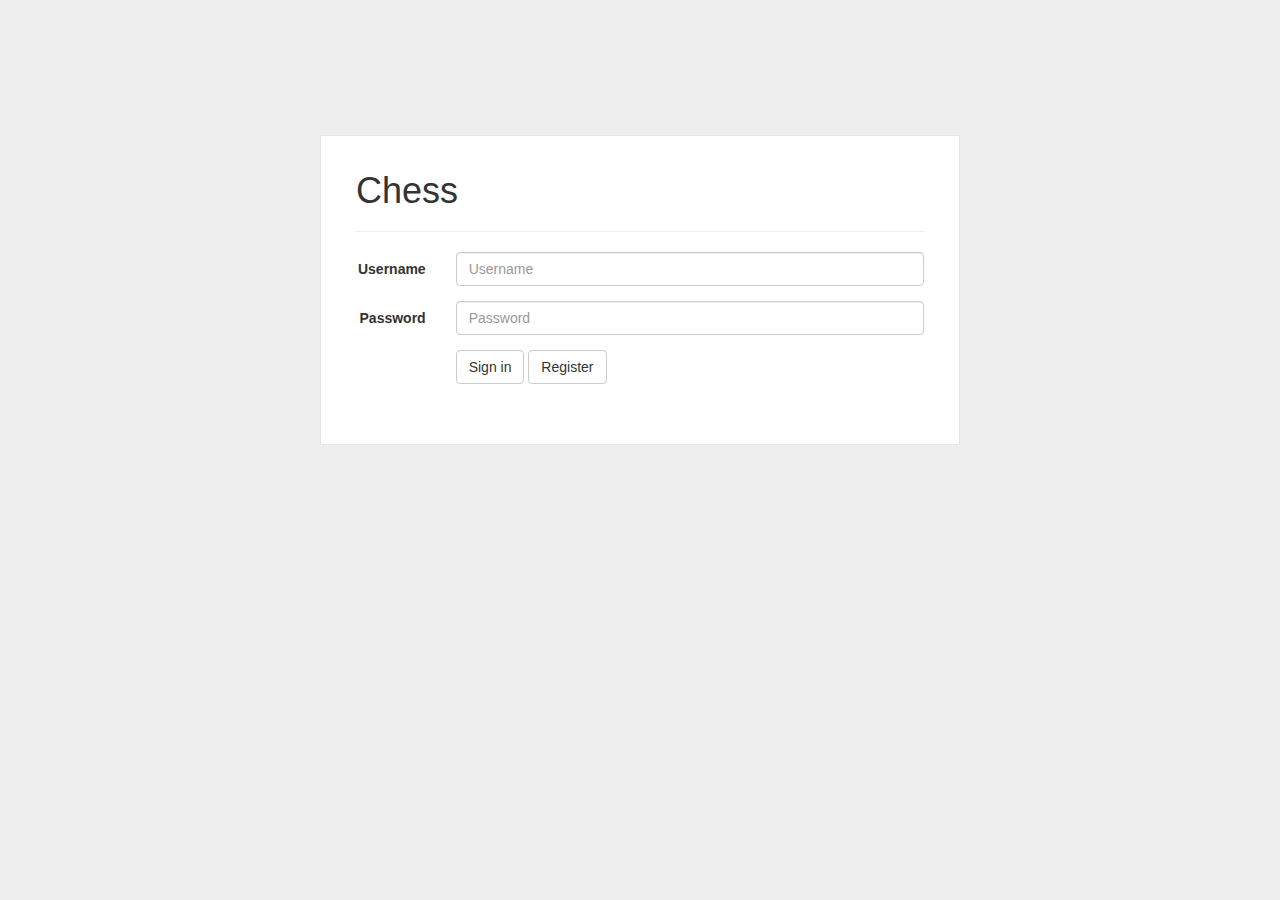
<file: src/main/resources/web/login.html>
<!DOCTYPE html>
<html lang="en">
<head>
    <meta charset="UTF-8">
    <title>Title</title>
    <script src="script/vendor/jquery.min.js"></script>
    <!-- Latest compiled and minified CSS -->
    <link rel="stylesheet" href="https://maxcdn.bootstrapcdn.com/bootstrap/3.3.7/css/bootstrap.min.css"
          integrity="sha384-BVYiiSIFeK1dGmJRAkycuHAHRg32OmUcww7on3RYdg4Va+PmSTsz/K68vbdEjh4u" crossorigin="anonymous">
    <link rel="stylesheet" href="css/login.css"/>

    <!-- Latest compiled and minified JavaScript -->
    <script src="https://maxcdn.bootstrapcdn.com/bootstrap/3.3.7/js/bootstrap.min.js"
            integrity="sha384-Tc5IQib027qvyjSMfHjOMaLkfuWVxZxUPnCJA7l2mCWNIpG9mGCD8wGNIcPD7Txa"
            crossorigin="anonymous"></script>
    <script src="script/login.js"></script>
</head>
<body>
<div class="container-fluid main">
    <form id="login" class="form-horizontal" action="#">
        <h1>Chess</h1>
        <hr>
        <div class="form-group">
            <label for="username" class="col-sm-2 control-label">Username</label>
            <div class="col-sm-10">
                <input type="text" pattern=".{1,}" required class="form-control" id="username" placeholder="Username">
            </div>
        </div>
        <div class="form-group">
            <label for="password" class="col-sm-2 control-label">Password</label>
            <div class="col-sm-10">
                <input type="password" pattern=".{1,}" required class="form-control" id="password"
                       placeholder="Password">
            </div>
        </div>
        <div class="form-group">
            <div class="col-sm-offset-2 col-sm-10">
                <button type="submit" class="btn btn-default" id="loginButton">Sign in</button>
                <button type="submit" class="btn btn-default" id="signupButton">Register</button>
            </div>
        </div>
    </form>
</div>
<div id="loading-screen">
    <div class="loader"></div>
</div>
</body>
</html>
</file>
<file: src/main/resources/web/css/login.css>
@import url(index.css);

body {
    background: #eee;
}

.main {
    margin-top: 15vh;
    margin-bottom: 15vh;
}

#login {
    padding: 15px 35px 45px;
    max-width: 50vw;
    margin: 0 auto;
    background-color: #fff;
    border: 1px solid rgba(2, 2, 2, 0.1);
}
</file>
